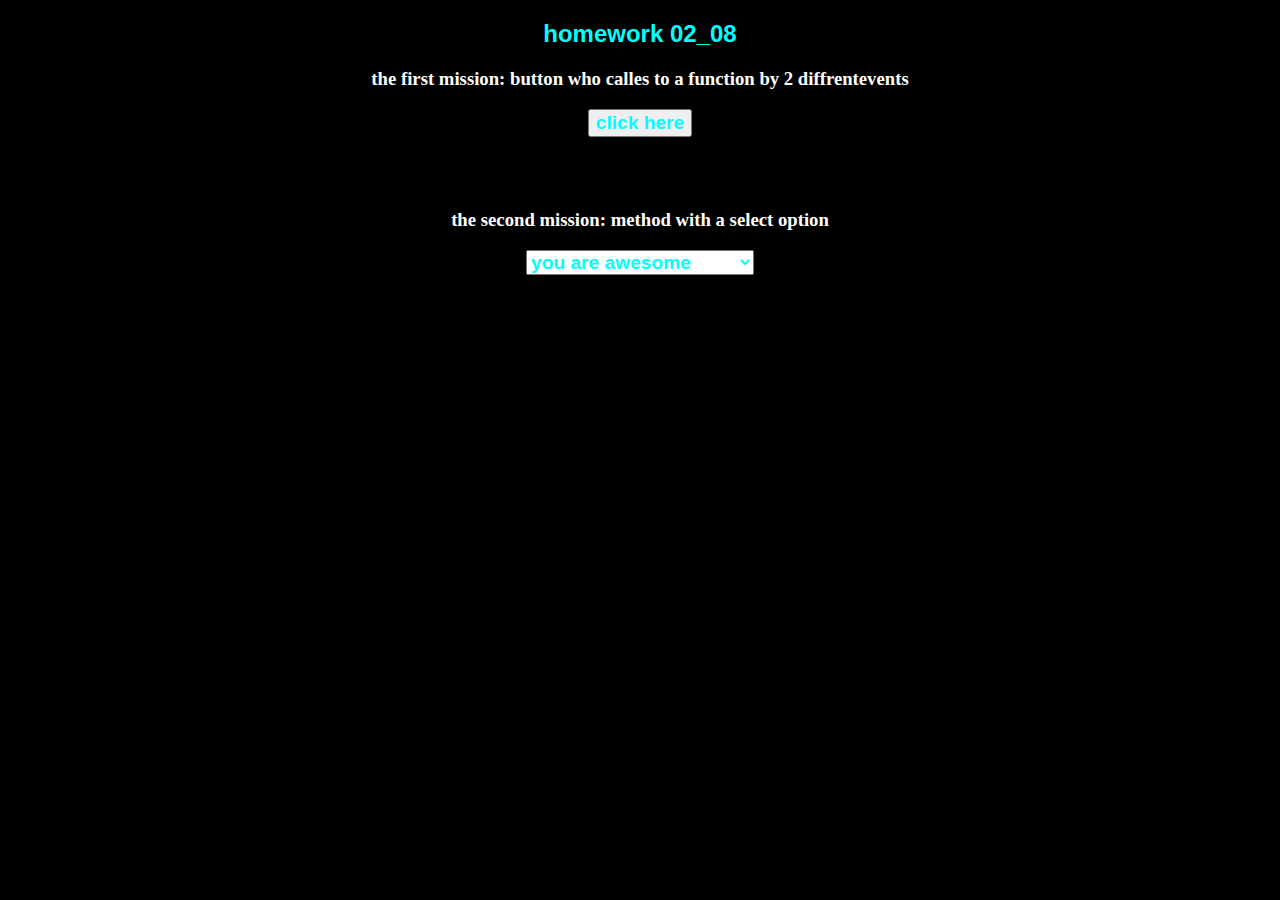
<file: index.html>
<!DOCTYPE html>
<html lang="en">

<head>
    <meta charset="UTF-8">
    <meta http-equiv="X-UA-Compatible" content="IE=edge">
    <meta name="viewport" content="width=device-width, initial-scale=1.0">
    <title>Document</title>
    <link rel="stylesheet" href="./design.css">
</head>

<body>

    <h2 class="homework">homework 02_08</h2>

    <!--create a new button-->
    <script>
        function sayHello() {
            console.log("hello, you just click here!")
        }

        function goodJob() {
            console.log("you are a star")
        }
    </script>

    <!--create button who called to my function in 2 diffrent events-->
    <h3 class="explanation1">the first mission: button who calles to a function by 2 diffrentevents</h3>
    <button class="button" onclick="sayHello()" , onmouseenter="sayHello()">click here</button> <br> <br> <br> <br>

    <!-- create a method with a select option -->
    <h3 class="explanation2">the second mission: method with a select option</h3>
    <select class="select" onchange="goodJob()">
        <option>you are awesome</option>
        <option>you are on fire!!!</option>
        <option>alon and niv i love you</option>
    </select>


</body>

</html>
</file>
<file: design.css>
body{
    background-color: black;
    text-align: center;
}

.homework {
    color: aqua;
    text-align: center;
    font-family: 'Segoe UI', Tahoma, Geneva, Verdana, sans-serif
}

.explanation1 {
    color: white;
}

.explanation2 {
 color: white;
}

.button {
    color: aqua;
    font-weight: bolder;
    font-size: larger;
   
}

.select {
    color: aqua;
    font-size: larger;
    font-weight: bolder;
}
</file>
